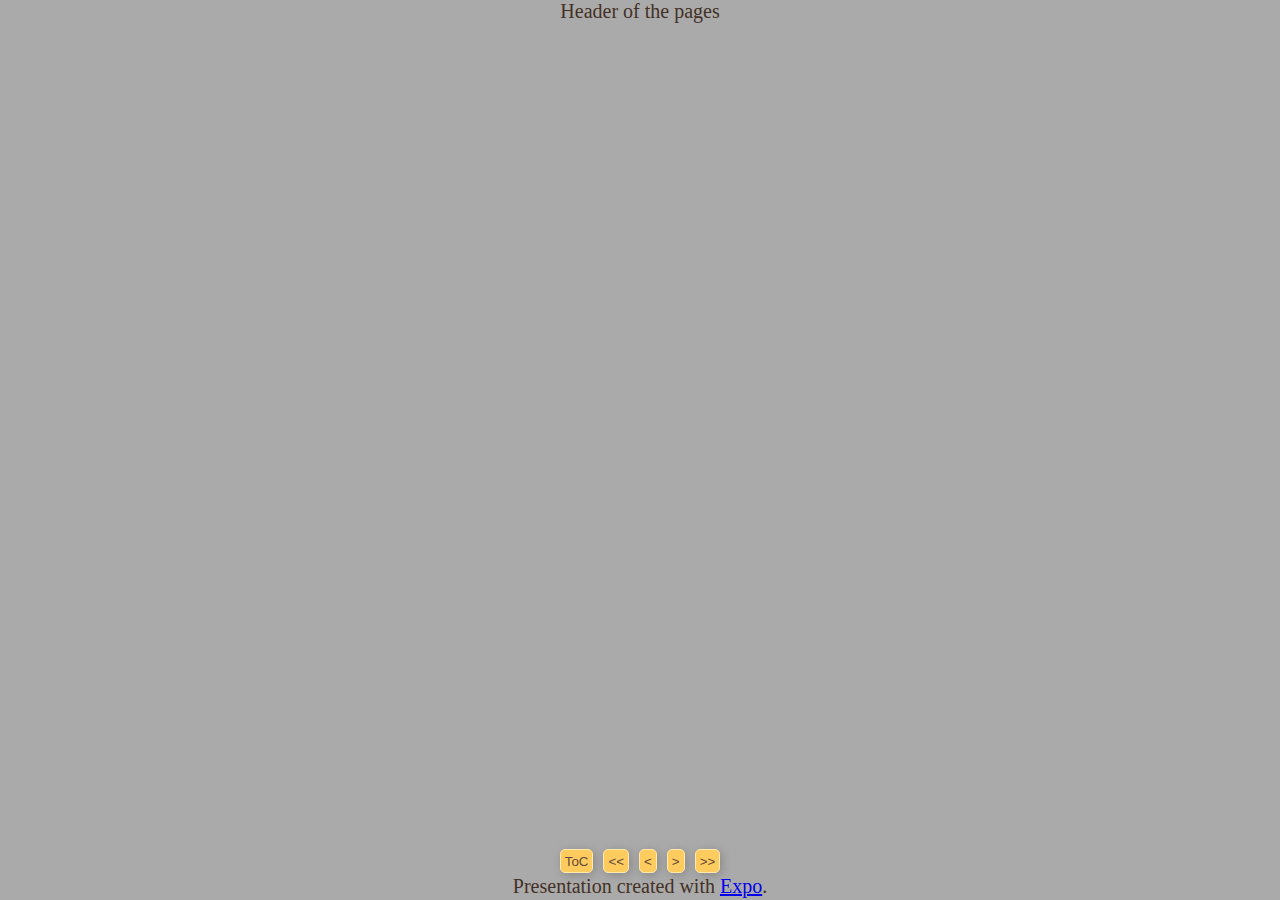
<file: index.html>
<!DOCTYPE html>
<html>
<!--
    Expo - an HTML based presentation tool.
    Copyright (C) 2022 Pascal Baillehache info@baillehachepascal.dev
    https://baillehachepascal.dev
    This program is free software: you can redistribute it and/or modify
    it under the terms of the GNU General Public License as published by
    the Free Software Foundation, either version 3 of the License, or
    (at your option) any later version.
    This program is distributed in the hope that it will be useful,
    but WITHOUT ANY WARRANTY; without even the implied warranty of
    MERCHANTABILITY or FITNESS FOR A PARTICULAR PURPOSE. See the
    GNU General Public License for more details.
    You should have received a copy of the GNU General Public License
    along with this program. If not, see <http://www.gnu.org/licenses/>.
-->
  <head>
    <meta charset="UTF-8">
    <meta name="viewport" content="width=device-width,initial-scale=1">
    <style>
html { width: 100%; height: 100%; }
body {
  background-color: #aaaaaa; color: #433126;
  font-family:  serif; font-size: 40px;
  width: 100%; height: 100%;
  margin: 0;
  overflow: auto;
  display: table;
}
#pages {
  margin: auto; padding: 10px;
  height: 90%; overflow: auto;
  display: flex; flex-direction: column;
  justify-content: center; align-items: center;
}
.page {
  display: none;
  margin: auto; padding: 10px; vertical-align: middle;
}
.pageTitle { font-size: 60px; text-align: center; }
.prePostPage {
  display:table-row; width: 100%; text-align: center; font-size: 20px;
}
#header { height: 50px; margin-top: 0px; background-color: #aaaaaa; }
#footer { height: 25px; margin-top: -100px; background-color: #aaaaaa; }
#status { height: 25px; margin-top: -75px; background-color: #aaaaaa; }
#status div {display: inline-block; }
.divFadeIn { visibility: visible; opacity: 1; transition: opacity 1s linear; }
.divFadeOut {
  visibility: hidden; opacity: 0;
  transition: visibility 0s 0.5s, opacity 0.5s linear;
}
#content {
  display:table-cell; vertical-align:middle; overflow:auto;
}
#toc {
  display: none; margin: auto; padding: 10px; margin-left: 10%;
  font-size: 20px;
  justify-content: center; max-height:80%;
}
.divTocChapter { font-size: 25px; margin-top: 10px; margin-bottom: 10px; }
.divTocPage { display:block; font-size: 20px; margin-left: 20px; }
input[type="button"] {
  background-color: #fecb5e; box-shadow: 2px 2px 10px #888888;
  margin: 2px 5px; padding: 2px 4px; height: 24px;
  border: 1px solid #fee9aa; border-radius: 5px; color: #624838;
}
  </style>
  </head>
  <title> Title of the presentation </title>
  <body id="body">
    <div class="prePostPage" id="header">
Header of the pages
    </div>
    <div id="content">
      <div id="toc"></div>
      <div id="pages">

        <div class="page" data-title="Introduction">
  Introduction page
        </div>

        <div class="chapter" data-title="chapter 1">
          <div class="page" data-title="1-1">
  chapter 1 page 1
          </div>

          <div class="page" data-title="1-2">
  chapter 1 page 2
          </div>
        </div>

        <div class="chapter" data-title="chapter 2">
          <div class="page" data-title="2-1">
  chapter 2 page 1
          </div>

          <div class="page" data-title="2-2">
  chapter 2 page 2
          </div>
        </div>

        <div class="page" data-title="Conclusion">
  Conclusion page
        </div>
      </div>
    </div>
    <div class="prePostPage" id="status">
      <input type="button" onclick="toc();" value="ToC">
      <input type="button" onclick="prevChapter();" value="&#60;&#60">
      <input type="button" onclick="prevPage();" value="&#60;">
      <span id="statusPage"></span>
      <input type="button" onclick="nextPage();" value="&#62;">
      <input type="button" onclick="nextChapter();" value="&#62;&#62;">
    </div>
    <div class="prePostPage" id="footer">
Presentation created with <a target="blank_" href="http://baillehachepascal.dev/Tools/Expo/index.html">Expo</a>.
    </div>
  </body>
  <script>
// Helper function to get an element in the DOM from its id
function elem(id) { return document.getElementById(id); }

// Instance of the main class
let myExpo = {};

// Main class
class Expo {
  // Constructor
  constructor() {
    // Index of the current page
    this.curPage = 0;
    // Index of the page to move to
    this.moveToPage = 0;
    // Number of pages
    this.nbPage = document.querySelectorAll('.page').length;
    // Flag to memorise if the TOC is displayed
    this.flagToc = false;
    // Create the TOC
    let shiftPage = 0;
    document.querySelectorAll('#pages > div').forEach((chapter, iChapter) => {
      if(chapter.classList.contains("chapter")) {
        let divChap = document.createElement("div");
        divChap.className = "divTocChapter";
        divChap.append(document.createTextNode(chapter.dataset.title));
        chapter.querySelectorAll('.page').forEach((page, iPage) => {
          let pageLink = document.createElement("a");
          pageLink.href = "?page=" + (iPage + shiftPage + 1);
          pageLink.append(document.createTextNode(page.dataset.title));
          let divPage = document.createElement("div");
          divPage.className = "divTocPage";
          divPage.append(pageLink);
          divChap.append(divPage);
        });
        elem("toc").append(divChap);
        shiftPage += chapter.querySelectorAll('.page').length;
      } else {
        let pageLink = document.createElement("a");
        pageLink.className = "divTocPage";
        pageLink.href = "?page=" + (shiftPage + 1);
        pageLink.append(document.createTextNode(chapter.dataset.title));
        elem("toc").append(pageLink);
        shiftPage += 1;
      }
    });
  }
  // Move to the previous page
  prevPage() { if(this.curPage > 0) this.moveToPage = this.curPage - 1; }
  // Move to the next page
  nextPage() { 
    if(this.curPage < this.nbPage - 1) this.moveToPage = this.curPage + 1;
  }
  // Move to the beginning of the previous chapter or previous chapter-less page
  prevChapter() {
    let curPage = document.querySelectorAll('.page')[this.curPage];
    let pageParent = curPage.parentElement;
    // If we are in a chapter
    let prevPage = document.querySelectorAll('.page')[this.moveToPage];
    if(pageParent.classList.contains("chapter")) {
      // Move to the first page before that chapter
      while(this.moveToPage > 0 && prevPage.parentElement == pageParent) {
        this.moveToPage = this.moveToPage - 1;
        prevPage = document.querySelectorAll('.page')[this.moveToPage];
      }
    // Else we are not in a chapter, move the previous page
    } else if(this.curPage > 0) this.moveToPage = this.curPage - 1;
    // If we are still in a chapter, move to the beginning of that chapter
    prevPage = document.querySelectorAll('.page')[this.moveToPage];
    let prevPageParent = prevPage.parentElement;
    if(prevPageParent.classList.contains("chapter")) {
      while(this.moveToPage > 0 && prevPage.parentElement == prevPageParent) {
        this.moveToPage = this.moveToPage - 1;
        prevPage = document.querySelectorAll('.page')[this.moveToPage];
      }
      if(prevPage.parentElement != prevPageParent) {
        this.moveToPage = this.moveToPage + 1;
      }
    }
  }
  // Move to the beginning of the next chapter or next chapter-less page
  nextChapter() {
    let curPage = document.querySelectorAll('.page')[this.curPage];
    let pageParent = curPage.parentElement;
    // If we are in a chapter
    if(pageParent.classList.contains("chapter")) {
      // Move to the first page after that chapter
      let nextPage = curPage;
      while(
        this.moveToPage < this.nbPage - 1 &&
        nextPage.parentElement == pageParent
      ) {
        this.moveToPage = this.moveToPage + 1;
        nextPage = document.querySelectorAll('.page')[this.moveToPage];
      }
    // Else we are not in a chapter, if we are not at the end of the pages
    } else if(this.curPage < this.nbPage - 1) {
      // Move to the next page
      this.moveToPage = this.curPage + 1;
    }
  }
  // Display the current page
  showCurrentPage() {
    // Fade out the current page
    let curPage = document.querySelectorAll('.page')[this.curPage];
    curPage.classList.add("divFadeOut");
    setTimeout(() => {
      // Hide the current page
      let curPage = document.querySelectorAll('.page')[myExpo.curPage];
      curPage.style.display = "none";
      curPage.classList.remove("divFadeOut");
      // Display and fade in the current page
      myExpo.curPage = myExpo.moveToPage;
      curPage = document.querySelectorAll('.page')[myExpo.curPage];
      curPage.style.display = "block";
      curPage.classList.add("divFadeIn");
      // Update the status
      elem("statusPage").innerHTML = (this.curPage + 1) + "/" + this.nbPage;
      setTimeout(() => {
        let curPage = document.querySelectorAll('.page')[myExpo.curPage];
        curPage.classList.remove("divFadeIn");
      }, 1000);
    }, 1000);
  }
  // Display/hide the toc
  toggleToc() {
    if(this.toc) {
      this.toc = false;
      elem("pages").style.display = "flex";
      elem("toc").style.display = "none";
    } else {
      this.toc = true;
      elem("pages").style.display = "none";
      elem("toc").style.display = "block";
    }
  }
}

// Hanlder for the onload event
window.onload = function() {
  // Add the event handler for the key press
  elem("body").addEventListener("keydown", KeyPressed);
  // Create the instance of the main class
  myExpo = new Expo();
  // Set the current page to 1 or the page requested through the url
  // (.../index.html?page=XXX)
  queryString = window.location.search;
  urlParams = new URLSearchParams(queryString);
  reqPage = urlParams.get('page');
  page = parseInt(reqPage);
  if(isNaN(page)) page = 1;
  myExpo.moveToPage = page - 1;
  // Display the current page
  myExpo.showCurrentPage();
}

// Handler for the keypress events
function KeyPressed(evt) {
  // Cursor top
  if(evt.keyCode == 38) myExpo.prevPage();
  // Cursor down
  else if(evt.keyCode == 40) myExpo.nextPage();
  // Cursor right
  else if(evt.keyCode == 39) myExpo.nextChapter();
  // Cursor left
  else if(evt.keyCode == 37) myExpo.prevChapter();
  // 't'
  else if(evt.keyCode == 84) myExpo.toggleToc();
  // Ignore other keys
  else return;
  // Display the new current page
  myExpo.showCurrentPage();
  // Avoid the event to bubble up
  evt.preventDefault();
}

// Handlers for the click event on the chapter/page move and ToC buttons
function toc() { myExpo.toggleToc(); myExpo.showCurrentPage(); }
function prevChapter() { myExpo.prevChapter(); myExpo.showCurrentPage(); }
function prevPage() { myExpo.prevPage(); myExpo.showCurrentPage(); }
function nextPage() { myExpo.nextPage(); myExpo.showCurrentPage(); }
function nextChapter() { myExpo.nextChapter(); myExpo.showCurrentPage(); }
  </script> 
</html>
</file>
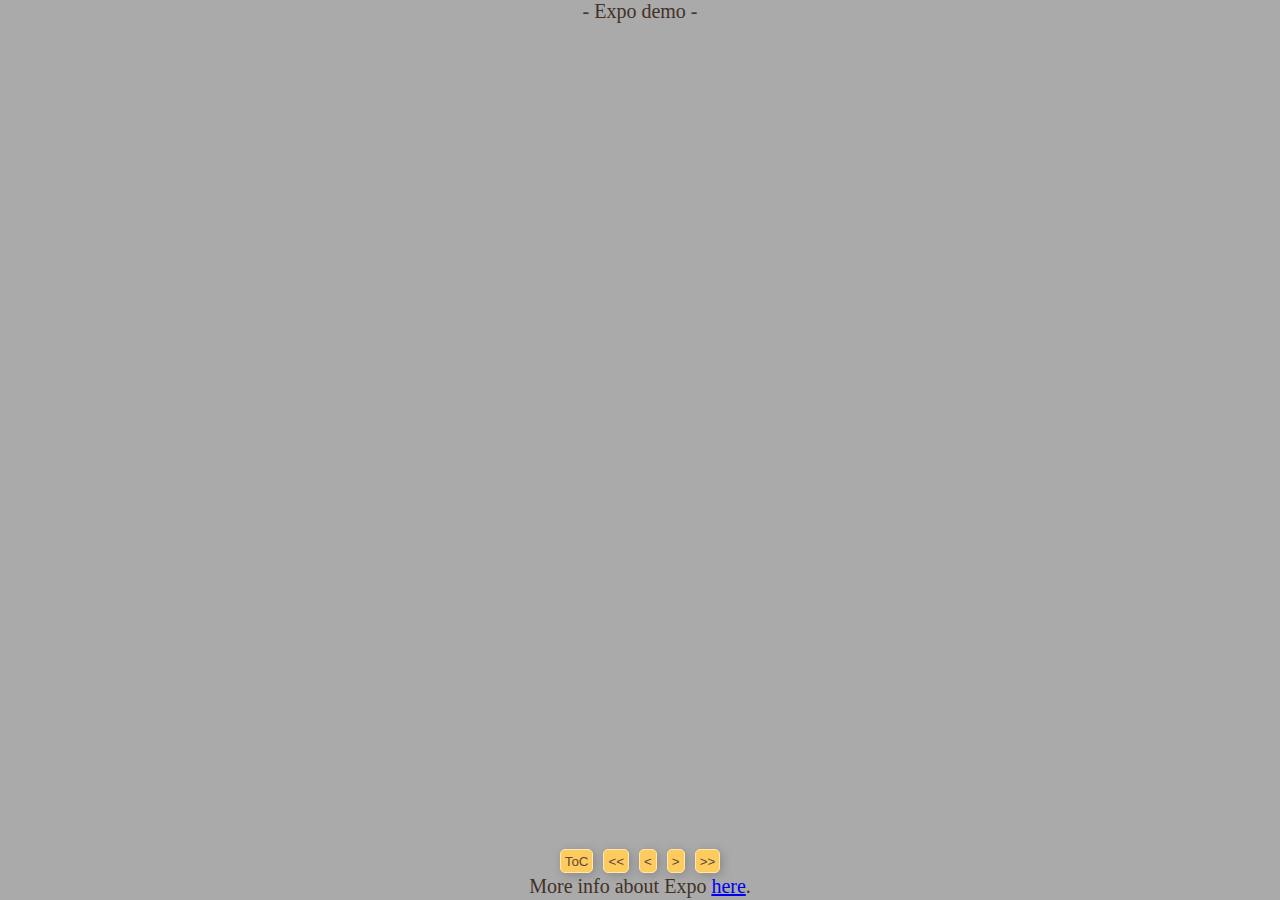
<file: demo.html>
<!DOCTYPE html>
<html>
<!--
    Expo - an HTML based presentation tool.
    Copyright (C) 2022 Pascal Baillehache info@baillehachepascal.dev
    https://baillehachepascal.dev
    This program is free software: you can redistribute it and/or modify
    it under the terms of the GNU General Public License as published by
    the Free Software Foundation, either version 3 of the License, or
    (at your option) any later version.
    This program is distributed in the hope that it will be useful,
    but WITHOUT ANY WARRANTY; without even the implied warranty of
    MERCHANTABILITY or FITNESS FOR A PARTICULAR PURPOSE. See the
    GNU General Public License for more details.
    You should have received a copy of the GNU General Public License
    along with this program. If not, see <http://www.gnu.org/licenses/>.
-->
  <head>
    <meta charset="UTF-8">
    <meta name="viewport" content="width=device-width,initial-scale=1">
    <style>
html { width: 100%; height: 100%; }
body {
  background-color: #aaaaaa; color: #433126;
  font-family:  serif; font-size: 40px;
  width: 100%; height: 100%;
  margin: 0;
  overflow: hidden;
  display: table;
}
#pages {
  margin: auto; padding: 10px;
  height: 90%; overflow: auto;
  display: flex; flex-direction: column;
  justify-content: center; align-items: center;
}
.page {
  display: none;
  margin: auto; padding: 10px; vertical-align: middle;
}
.pageTitle { font-size: 60px; text-align: center; }
.prePostPage {
  display:table-row; width: 100%; text-align: center; font-size: 20px;
}
#header { height: 50px; margin-top: 0px; background-color: #aaaaaa; }
#footer { height: 25px; margin-top: -100px; background-color: #aaaaaa; }
#status { height: 25px; margin-top: -75px; background-color: #aaaaaa; }
#status div {display: inline-block; }
.divFadeIn { visibility: visible; opacity: 1; transition: opacity 1s linear; }
.divFadeOut {
  visibility: hidden; opacity: 0;
  transition: visibility 0s 0.5s, opacity 0.5s linear;
}
#content {
  display:table-cell; vertical-align:middle; overflow:auto;
}
#toc {
  display: none; margin: auto; padding: 10px; margin-left: 10%;
  font-size: 20px;
  justify-content: center; max-height:80%;
}
.divTocChapter { font-size: 25px; margin-top: 10px; margin-bottom: 10px; }
.divTocPage { display:block; font-size: 20px; margin-left: 20px; }
input[type="button"] {
  background-color: #fecb5e; box-shadow: 2px 2px 10px #888888;
  margin: 2px 5px; padding: 2px 4px; height: 24px;
  border: 1px solid #fee9aa; border-radius: 5px; color: #624838;
}
  </style>
  </head>
  <title> Expo, an HTML based presentation tool </title>
  <body id="body">
    <div class="prePostPage" id="header">
- Expo demo -
    </div>
    <div id="toc"></div>
    <div id="pages">

      <div class="page" data-title="Welcome page">
<span style="font-size:30px;">Welcome to Expo !</span><br>
Expo is an HTML based presentation tool.<br>Press the bottom cursor key, or click the <input type="button" value="&#62;"> button to start the demo.
      </div>

      <div class="chapter" data-title="Commands">

        <div class="page" data-title="Moving through the presentation">
The presentation is divided in pages, eventually grouped in chapters.<br>
To navigate to the next page, you can press the bottom cursor key, or click the <input type="button" value="&#62;"> button. For the previous page it is the top cursor key, or <input type="button" value="&#60;"> button. The same way you can navigate to the beginning of the previous/next chapter with the left/right cursor key or <input type="button" value="&#60;&#60">/<input type="button" value="&#62;&#62;"> buttons. (a page which doesn't belong to a chapter is treated as a chapter of one single page)<br>
Now, go to the next page !
        </div>

        <div class="page" data-title="Displaying the table of content">
Expo generates automatically the table of contents from the list of chapters and pages. You can display it by pressing the 't' key, or clicking on the <input type="button" value="ToC"> button. Come back to the page you were the same way, 't' key or <input type="button" value="ToC"> button.<br>
From the ToC you can also jump directly to another page by clicking on its title.<br>
The number of the current page is also displayed at the bottom of each page.
        </div>

      </div>

      <div class="chapter" data-title="Page content">

        <div class="page" data-title="Page with an image">
A page can contain whatever you can code with HTML and CSS. Graphics for example:<br>
<img src="wfc013.jpg" style="margin:auto; width: 80%;"><br>
Or, <span style="font-style: italic;">formatted</span> <span style="text-decoration: underline;">text</span>...
        </div>

        <div class="page" data-title="Interactive page">
You can also make your presentation dynamic or interactive if you know a little of JavaScript.<br>
<input type="button" value="Click me" onclick="elem('divTestClick').style.display = 'block';"><br>
<div id="divTestClick" style="display:none;">Hello world!</div>
        </div>

        <div class="page" data-title="How to use">
Expo is a single HTML page, ready to use without installing anything, easy to edit, share and version control.<br>
To learn how to build your presentation using Expo, refer to this <a target="blank_" href="http://baillehachepascal.dev/2022/expo.php">article</a>.
        </div>

      </div>

      <div class="page" data-title="The end">
The <a target="blank_" href="http://baillehachepascal.dev/">author</a> used it to make a lecture about programming. It worked well so he decided to share it. And you, what will you present using Expo ? &#128516;<br>
      </div>

    </div>
    <div class="prePostPage" id="status">
      <input type="button" onclick="toc();" value="ToC">
      <input type="button" onclick="prevChapter();" value="&#60;&#60">
      <input type="button" onclick="prevPage();" value="&#60;">
      <span id="statusPage"></span>
      <input type="button" onclick="nextPage();" value="&#62;">
      <input type="button" onclick="nextChapter();" value="&#62;&#62;">
    </div>
    <div class="prePostPage" id="footer">
More info about Expo <a target="blank_" href="http://baillehachepascal.dev/2022/expo.php">here</a>.
    </div>
  </body>
  <script>
// Helper function to get an element in the DOM from its id
function elem(id) { return document.getElementById(id); }

// Instance of the main class
let myExpo = {};

// Main class
class Expo {
  // Constructor
  constructor() {
    // Index of the current page
    this.curPage = 0;
    // Index of the page to move to
    this.moveToPage = 0;
    // Number of pages
    this.nbPage = document.querySelectorAll('.page').length;
    // Flag to memorise if the TOC is displayed
    this.flagToc = false;
    // Create the TOC
    let shiftPage = 0;
    document.querySelectorAll('#pages > div').forEach((chapter, iChapter) => {
      if(chapter.classList.contains("chapter")) {
        let divChap = document.createElement("div");
        divChap.className = "divTocChapter";
        divChap.append(document.createTextNode(chapter.dataset.title));
        chapter.querySelectorAll('.page').forEach((page, iPage) => {
          let pageLink = document.createElement("a");
          pageLink.href = "?page=" + (iPage + shiftPage + 1);
          pageLink.append(document.createTextNode(page.dataset.title));
          let divPage = document.createElement("div");
          divPage.className = "divTocPage";
          divPage.append(pageLink);
          divChap.append(divPage);
        });
        elem("toc").append(divChap);
        shiftPage += chapter.querySelectorAll('.page').length;
      } else {
        let pageLink = document.createElement("a");
        pageLink.className = "divTocPage";
        pageLink.href = "?page=" + (shiftPage + 1);
        pageLink.append(document.createTextNode(chapter.dataset.title));
        elem("toc").append(pageLink);
        shiftPage += 1;
      }
    });
  }
  // Move to the previous page
  prevPage() { if(this.curPage > 0) this.moveToPage = this.curPage - 1; }
  // Move to the next page
  nextPage() { 
    if(this.curPage < this.nbPage - 1) this.moveToPage = this.curPage + 1;
  }
  // Move to the beginning of the previous chapter or previous chapter-less page
  prevChapter() {
    let curPage = document.querySelectorAll('.page')[this.curPage];
    let pageParent = curPage.parentElement;
    // If we are in a chapter
    let prevPage = document.querySelectorAll('.page')[this.moveToPage];
    if(pageParent.classList.contains("chapter")) {
      // Move to the first page before that chapter
      while(this.moveToPage > 0 && prevPage.parentElement == pageParent) {
        this.moveToPage = this.moveToPage - 1;
        prevPage = document.querySelectorAll('.page')[this.moveToPage];
      }
    // Else we are not in a chapter, move the previous page
    } else if(this.curPage > 0) this.moveToPage = this.curPage - 1;
    // If we are still in a chapter, move to the beginning of that chapter
    prevPage = document.querySelectorAll('.page')[this.moveToPage];
    let prevPageParent = prevPage.parentElement;
    if(prevPageParent.classList.contains("chapter")) {
      while(this.moveToPage > 0 && prevPage.parentElement == prevPageParent) {
        this.moveToPage = this.moveToPage - 1;
        prevPage = document.querySelectorAll('.page')[this.moveToPage];
      }
      if(prevPage.parentElement != prevPageParent) {
        this.moveToPage = this.moveToPage + 1;
      }
    }
  }
  // Move to the beginning of the next chapter or next chapter-less page
  nextChapter() {
    let curPage = document.querySelectorAll('.page')[this.curPage];
    let pageParent = curPage.parentElement;
    // If we are in a chapter
    if(pageParent.classList.contains("chapter")) {
      // Move to the first page after that chapter
      let nextPage = curPage;
      while(
        this.moveToPage < this.nbPage - 1 &&
        nextPage.parentElement == pageParent
      ) {
        this.moveToPage = this.moveToPage + 1;
        nextPage = document.querySelectorAll('.page')[this.moveToPage];
      }
    // Else we are not in a chapter, if we are not at the end of the pages
    } else if(this.curPage < this.nbPage - 1) {
      // Move to the next page
      this.moveToPage = this.curPage + 1;
    }
  }
  // Display the current page
  showCurrentPage() {
    // Fade out the current page
    let curPage = document.querySelectorAll('.page')[this.curPage];
    curPage.classList.add("divFadeOut");
    setTimeout(() => {
      // Hide the current page
      let curPage = document.querySelectorAll('.page')[myExpo.curPage];
      curPage.style.display = "none";
      curPage.classList.remove("divFadeOut");
      // Display and fade in the current page
      myExpo.curPage = myExpo.moveToPage;
      curPage = document.querySelectorAll('.page')[myExpo.curPage];
      curPage.style.display = "block";
      curPage.classList.add("divFadeIn");
      // Update the status
      elem("statusPage").innerHTML = (this.curPage + 1) + "/" + this.nbPage;
      setTimeout(() => {
        let curPage = document.querySelectorAll('.page')[myExpo.curPage];
        curPage.classList.remove("divFadeIn");
      }, 1000);
    }, 1000);
  }
  // Display/hide the toc
  toggleToc() {
    if(this.toc) {
      this.toc = false;
      elem("pages").style.display = "flex";
      elem("toc").style.display = "none";
    } else {
      this.toc = true;
      elem("pages").style.display = "none";
      elem("toc").style.display = "block";
    }
  }
}

// Hanlder for the onload event
window.onload = function() {
  // Add the event handler for the key press
  elem("body").addEventListener("keydown", KeyPressed);
  // Create the instance of the main class
  myExpo = new Expo();
  // Set the current page to 1 or the page requested through the url
  // (.../index.html?page=XXX)
  queryString = window.location.search;
  urlParams = new URLSearchParams(queryString);
  reqPage = urlParams.get('page');
  page = parseInt(reqPage);
  if(isNaN(page)) page = 1;
  myExpo.moveToPage = page - 1;
  // Display the current page
  myExpo.showCurrentPage();
}

// Handler for the keypress events
function KeyPressed(evt) {
  // Cursor top
  if(evt.keyCode == 38) myExpo.prevPage();
  // Cursor down
  else if(evt.keyCode == 40) myExpo.nextPage();
  // Cursor right
  else if(evt.keyCode == 39) myExpo.nextChapter();
  // Cursor left
  else if(evt.keyCode == 37) myExpo.prevChapter();
  // 't'
  else if(evt.keyCode == 84) myExpo.toggleToc();
  // Ignore other keys
  else return;
  // Display the new current page
  myExpo.showCurrentPage();
  // Avoid the event to bubble up
  evt.preventDefault();
}

// Handlers for the click event on the chapter/page move and ToC buttons
function toc() { myExpo.toggleToc(); myExpo.showCurrentPage(); }
function prevChapter() { myExpo.prevChapter(); myExpo.showCurrentPage(); }
function prevPage() { myExpo.prevPage(); myExpo.showCurrentPage(); }
function nextPage() { myExpo.nextPage(); myExpo.showCurrentPage(); }
function nextChapter() { myExpo.nextChapter(); myExpo.showCurrentPage(); }
  </script> 
</html>
</file>
